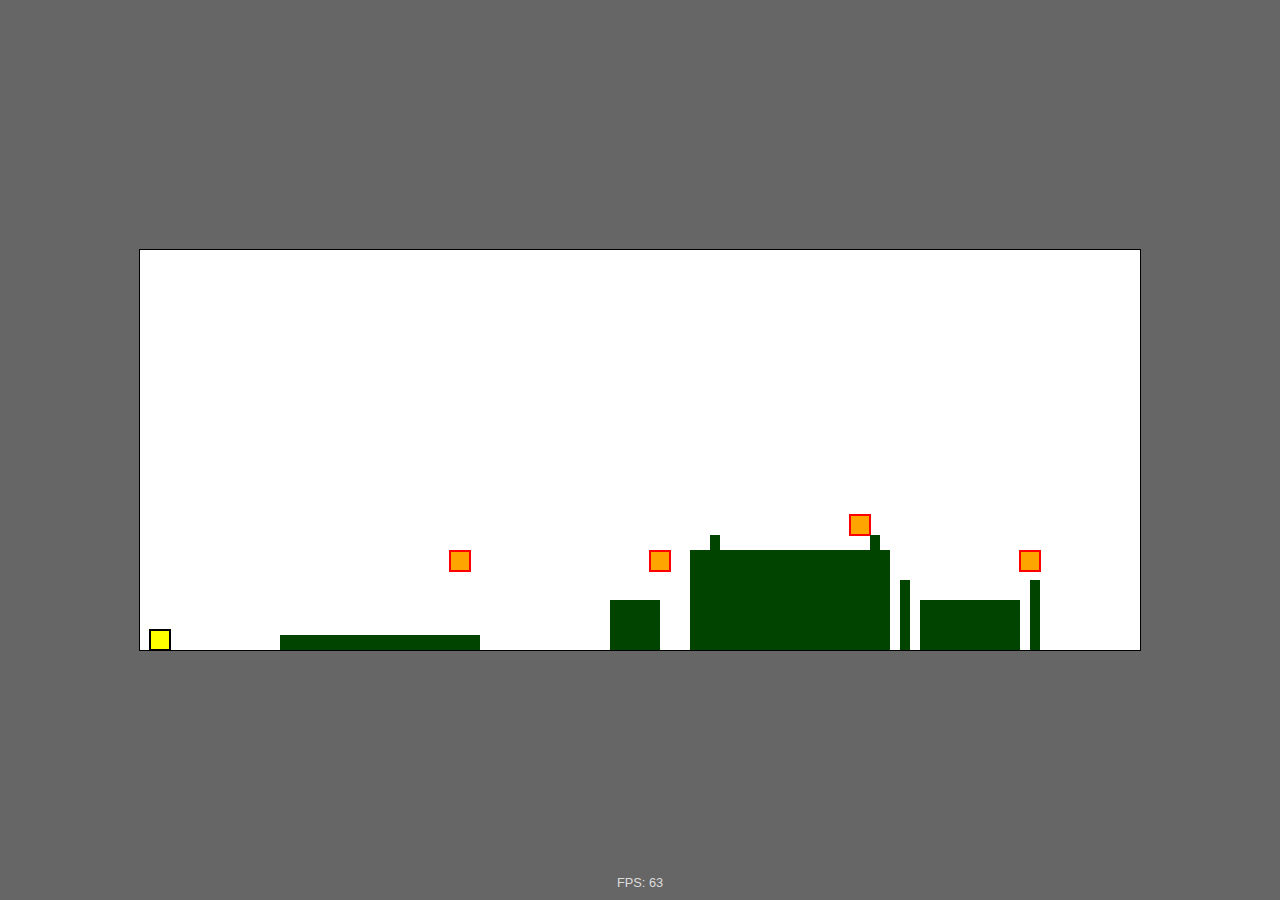
<file: index.html>
<!DOCTYPE html>
<html>
<head>
    <title>Title of the document</title>
    <meta charset="UTF-8">
    <meta name="keywords" content="">
    <meta name="description" content = "">
    <style>
        * {
            margin: 0;
            padding: 0;
        }
        body, html {
            padding: 0;
            margin: 0;
            width: 100%;
            height: 100%;
            overflow: auto;
            background: #666;
        }
        #content {
            position: relative;
            width: 100%;
            height: 100%;
            min-height: 490px;

        }
        #myCanvas {
            position: relative;
            top: 50%;
            left: 50%;
            -webkit-transform: translate(-50%, -50%);
            -ms-transform: translate(-50%, -50%);
            transform: translate(-50%, -50%);    
            border: solid 1px #000;
            background: #fff;
        }
        #fps {
            position: absolute;
            bottom: 10px;
            left: 50%;
            -webkit-transform: translateX(-50%);
            -ms-transform: translateX(-50%);
            transform: translateX(-50%);   
            font-family: sans-serif;
            font-size: 0.8em;
            color: #ddd;
        }
    </style>
</head>
<body>
    <div id="content">
        <canvas id="myCanvas" width="1000" height="400"></canvas>
        <div id="fps"></div>
    </div>
    <script>
    var FpsShow = function () {
        this.lastLoop = 0;
        this.thisLoop = 0;
        this.fps = 0;
    };

    FpsShow.prototype.render = function () {
        this.thisLoop = (new Date()).getTime();
        this.fps = 1000 / (this.thisLoop - this.lastLoop);
        this.lastLoop = this.thisLoop;
        document.getElementById('fps').innerHTML = "FPS: " + Math.round(this.fps);
    };

    var Canvas = function () {
        this.canvas = document.getElementById('myCanvas');
        this.context = this.canvas.getContext('2d');
    };

    Canvas.prototype.clean = function () {
        this.context.clearRect(0, 0, this.canvas.width, this.canvas.height);
    };

    var Keyboard = function () {
        this.keyMap = { 37: false, 38: false, 39: false, 40: false, 32: false, 17: false, 13: false };
        this.keyMapMemLR = { 37: false, 39: false };
    };

    Keyboard.prototype.kDown = function (e) {
        this.keyMap[e.keyCode] = true;
        this.saveToMem(); // to decide which direction to fire    
    };

    Keyboard.prototype.kUp = function (e) {
        this.keyMap[e.keyCode] = false;
        this.saveToMem(); // to decide which direction to fire
    };

    Keyboard.prototype.saveToMem = function () { // save history of lefr / right key 
        if (this.keyMap[37] == true) {
            this.keyMapMemLR[37] = true;
            this.keyMapMemLR[39] = false;
        }
        if (this.keyMap[39] == true) {
            this.keyMapMemLR[37] = false;
            this.keyMapMemLR[39] = true;
        }
    };

    var Animal = function (canvas, allWeapons, barrier) {
        this.canvas = canvas.canvas;
        this.context = canvas.context;
        this.width = 20;
        this.height = 20;
        this.x = 10; // start position x
        this.y = this.canvas.height - this.height; // start position y
        this.fpsTiming = (new Date()).getTime();
        this.speed = 100; // speed (px / s)
        this.jumpSpeed = 500;
        this.weapons = allWeapons;
        this.barrier = barrier;
        this.jumping = false; // false - not in jump | true - in jump
        this.jumpInic = false;
        this.jumpStartTime = 0; // jump timing - for gravity to calculate actual speed of the jump
        this.falling = false;
        this.fallStartTime = 0;
        this.fallInic = false;
        this.life = 1;
    };

    Animal.prototype.calculateSpeed = function () { // left / right moving (px / s | respecting fps )
        var time = 0, pixels = 0;

        time = (new Date()).getTime() - this.fpsTiming; // timing begin
        pixels = Math.round(this.speed * time / 1000);
        if (pixels > 5) pixels = 5;
        return pixels;
    };

    Animal.prototype.jump = function () {
        var pixels = 0, spd = 0, time = 0;

        if (this.jumping == false && this.jumpInic == false) { // no jumping / no jump initialization
            return;
        }

        if (this.jumpInic == true && this.jumping == false) { // no jumping / jump inic
            this.jumping = true;
            this.jumpStartTime = (new Date()).getTime();
        }

        if (this.jumping == true) { // calculate jump speed
            spd = this.jumpSpeed - (((new Date()).getTime() - this.jumpStartTime) * 1.81); // (jumpspeed) - ((now) - (jump start)) * gravity acceleration

            time = (new Date()).getTime() - this.fpsTiming;
            pixels = Math.round(spd * time / 1000);  
            if (pixels >  10) pixels =  10; // max speed of jump up (px / s)
            if (pixels < -10) pixels = -10; // max speed of jump down (px / s)
            if (!this.barrier.collision(this.x, this.y - pixels, this.width, this.height)) {
                this.y -= pixels;
            } else {
                this.jumping = false;
                this.y -= this.barrier.newPxMove(this.x, this.y, this.width, this.height, pixels, 'down');
            }
        }
        this.jumpInic = false;
    };

    Animal.prototype.fall = function () {
        
        if (this.jumping == true) {
            return;
        }

        if (this.falling == false && this.fallInic == false) { // test ground
            var test = this.barrier.collision(this.x, this.y + 1, this.width, this.height);
            if (!test) {
                this.fallInic = true;
            }
        }
        
        if (this.falling == false && this.fallInic == true) {
            this.falling = true;
            this.fallStartTime = (new Date()).getTime();
        }

        if (this.falling == true) {
            spd = 0 - (((new Date()).getTime() - this.fallStartTime) * 1.81);

            time = (new Date()).getTime() - this.fpsTiming;
            pixels = Math.round(spd * time / 1000);  
            if (pixels < -10) pixels = -10; // max speed of falling (px / s)
            if (!this.barrier.collision(this.x, this.y - pixels, this.width, this.height)) {
                this.y -= pixels;
            } else {
                this.falling = false;
                this.y -= this.barrier.newPxMove(this.x, this.y, this.width, this.height, pixels, 'down');
            }
            this.fallInic = false;
        }
    };

    Animal.prototype.render = function (keyMap, keyMapMemLR) {
        var left = keyMap[37];
        var up = keyMap[38] || keyMap[32];
        var right = keyMap[39];
        var down = keyMap[40];

        var pixels = this.calculateSpeed(); // move left right

        if (left) {
            if (!this.barrier.collision(this.x - pixels, this.y, this.width, this.height)) {
                this.x -= pixels;
            } else {
                this.x -= this.barrier.newPxMove(this.x, this.y, this.width, this.height, pixels, 'left');
            }
        }
        if (right) {
            if (!this.barrier.collision(this.x + pixels, this.y, this.width, this.height)) {
                this.x += pixels;
            } else {
                this.x += this.barrier.newPxMove(this.x, this.y, this.width, this.height, pixels, 'right');
            }
        }
        if (up) {
            this.jumpInic = true;
        }
            
        this.jump();
        this.fall();

        if (keyMap[17] == true) { // create new weapon
            this.weapons.create(this.x, this.y, this.width, this.height, keyMapMemLR);
        }

        // begin collision with robot
        if (this.barrier.collisionRobot(this.x, this.y, this.width, this.height)) {
            this.life -= 1;
        }
        // end collision with robot

        this.context.beginPath();
        this.context.rect(this.x, this.y, this.width, this.height);
        this.context.fillStyle = 'yellow';
        this.context.fill();
        this.context.lineWidth = 2;
        this.context.strokeStyle = 'black';
        this.context.stroke();

        this.fpsTiming = (new Date()).getTime();
    };

    var Barrier = function (canvas) {
        this.boxes = new Array();
        this.robots = new Array();
        this.canvas = canvas.canvas;
        this.context = canvas.context;
    };

    Barrier.prototype.add = function (obj) {
        this.boxes[this.boxes.length] = obj;
    };

    Barrier.prototype.addRobots = function (obj) {
        this.robots = obj.robots;
    };

    Barrier.prototype.collision = function (a_x, a_y, a_w, a_h) {
        var ret = false;

        if (a_x < 0 || a_y < 0 || a_x > this.canvas.width  - a_w || a_y > this.canvas.height - a_h) 
            ret = true;            

        this.boxes.forEach( function (e) {
            if (a_x < e.x + e.width && a_x + a_w > e.x && a_y < e.y + e.height && a_y + a_h > e.y) {
                ret = true;
            }
        });

        return ret;
    };

    Barrier.prototype.collisionRobot = function (x, y, width, height) {
        var ret = false;
        this.robots.forEach( function (e) {
            if (x < e.x + e.width && x + width > e.x && y < e.y + e.height && y + height > e.y) {
                e.life -= 1;
                if (e.life <= 0) // kill robot
                    e.deleteMe = true;
                ret = true;
            }
        });

        return ret;
    };

    Barrier.prototype.newPxMove = function (a_x, a_y, a_w, a_h, pixels, direction) {
        var newPx = 0;

        if (direction == 'down') {
            newPx = 0 - (this.canvas.height - a_y - a_h); // canvas bottom barrier
            a_yt = a_y - pixels;
            this.boxes.forEach( function (e) {
                if (a_x < e.x + e.width && a_x + a_w > e.x && a_yt < e.y + e.height && a_yt + a_h > e.y) {
                    newPx = 0 - (e.y - a_y - a_h);
                }
            });
        }

        if (direction == 'right') {
            newPx = this.canvas.width - a_x - a_w; // canvas right barrier
            a_xt = a_x + pixels;
            this.boxes.forEach( function (e) {
                if (a_xt < e.x + e.width && a_xt + a_w > e.x && a_y < e.y + e.height && a_y + a_h > e.y) {
                    newPx = e.x - a_x - a_w;
                }
            });
        }

        if (direction == 'left') {
            newPx = 0; // canvas left barrier
            a_xt = a_x - pixels;
            this.boxes.forEach( function (e) {
                if (a_xt < e.x + e.width && a_xt + a_w > e.x && a_y < e.y + e.height && a_y + a_h > e.y) {
                    newPx = a_x - e.x - e.width;
                }
            });
        }

        return newPx;
    };

    var Weapon = function (canvas, x, y, right_left, barrier) {
        this.canvas = canvas.canvas;
        this.context = canvas.context;
        this.fpsTiming = (new Date()).getTime();
        this.speed = 400; // px / s
        this.x = x;
        this.y = y;
        this.width = 2;
        this.height = 2;
        this.deleteMe = false;
        this.fire_right_left = right_left; 
        this.barrier = barrier;
    };

    Weapon.prototype.render = function () {
        if (this.fire_right_left == 1)
            this.fireLeft();
        else
            this.fireRight();

        this.context.beginPath();
        this.context.moveTo(this.x, this.y);
        this.context.lineTo(this.x + this.width, this.y);
        this.context.lineWidth = this.height;
        this.context.strokeStyle = '#ff0000';
        this.context.stroke();

        this.fpsTiming = (new Date()).getTime();
    };

    Weapon.prototype.fireLeft = function () {
        var pixels = this.calculateSpeed();
        this.x -= pixels;
        if (this.barrier.collision(this.x, this.y, this.width, this.height) || 
            this.barrier.collisionRobot(this.x, this.y, this.width, this.height)) {
            this.deleteMe = true;
        }
    };

    Weapon.prototype.fireRight = function () {
        var pixels = this.calculateSpeed();
        this.x += pixels;
        if (this.barrier.collision(this.x, this.y, this.width, this.height) ||
            this.barrier.collisionRobot(this.x, this.y, this.width, this.height)) {
            this.deleteMe = true;
        }
    }

    Weapon.prototype.calculateSpeed = function () {
        var time = 0, pixels = 0;
        time = (new Date()).getTime() - this.fpsTiming;
        pixels = Math.round(this.speed * time / 1000);
        return pixels;
    };

    var AllWeapons = function (canvas, barrier) {
        this.canvas = canvas;
        this.weapons = new Array();
        this.barrier = barrier;
    };

    AllWeapons.prototype.create = function (x, y, width, height, keyMapMemLR) {
        var w_x, w_y, right_left;
        if (keyMapMemLR[37] == true) { // fire to left
            w_x = x - 2;
            w_y = y + (height / 2) - 1; // -1 px (height of the fire)
            right_left = 1;
        } else { // fire to right
            w_x = x + width;
            w_y = y + (height / 2) - 1; // -1 px (height of the fire)
            right_left = 2;
        }

        var w = new Weapon(this.canvas, w_x, w_y, right_left, this.barrier);
        this.weapons[this.weapons.length] = w;
    };

    AllWeapons.prototype.render = function () {
        this.weapons.forEach( function (e, index) {
            if (e.deleteMe == true) {
                // delete this.weapons[index];
                this.weapons.splice(index, 1);
            } else {
                e.render();
            }
        }, this);
    };

    var Box = function (canvas, width, height, x, y) {
        this.canvas = canvas.canvas;
        this.context = canvas.context;
        this.width = width;
        this.height = height;
        this.x = x;
        this.y = y;
    };

    Box.prototype.render = function () {
        this.context.beginPath();
        this.context.rect(this.x, this.y, this.width, this.height);
        this.context.fillStyle = '#004400';
        this.context.fill();
    };

    var Robot = function (canvas, barrier, x) {
        this.width = 20;
        this.height = 20;
        this.canvas = canvas.canvas;
        this.context = canvas.context;
        this.fpsTiming = (new Date()).getTime();
        this.speed = 50; // speed (px / s)
        this.x = x; // start position x
        this.y = 0; // this.canvas.height - this.height; // start position y
        this.barrier = barrier;
        this.falling = false;
        this.fallStartTime = 0;
        this.fallInic = true;
        this.direction = true; // true - left | false - right
        this.life = 30;
        this.maxLife = 30;
        this.deleteMe = false; // if robot has no life delet him | the value changes method Barrier.prototype.collisionRobot
    };

    Robot.prototype.calculateSpeed = function () { // left / right moving (px / s | respecting fps )
        var time = 0, pixels = 0;

        time = (new Date()).getTime() - this.fpsTiming; // timing begin
        pixels = Math.round(this.speed * time / 1000);
        if (pixels > 5) pixels = 5;
        return pixels;
    };

    Robot.prototype.fall = function () {
        if (this.falling == false && this.fallInic == false) { // test ground
            var test = this.barrier.collision(this.x, this.y + 1, this.width, this.height);
            if (!test) {
                this.fallInic = true;
            }
        }
        
        if (this.falling == false && this.fallInic == true) {
            this.falling = true;
            this.fallStartTime = (new Date()).getTime();
        }

        if (this.falling == true) {
            spd = 0 - (((new Date()).getTime() - this.fallStartTime) * 1.81);

            time = (new Date()).getTime() - this.fpsTiming;
            pixels = Math.round(spd * time / 1000);  
            if (pixels < -10) pixels = -10; // max speed of falling (px / s)
            if (!this.barrier.collision(this.x, this.y - pixels, this.width, this.height)) {
                this.y -= pixels;
            } else {
                this.falling = false;
                this.y -= this.barrier.newPxMove(this.x, this.y, this.width, this.height, pixels, 'down');
            }
            this.fallInic = false;
        }
    };

    Robot.prototype.render = function () {
        var pixels = this.calculateSpeed(); // move left right

        if (this.direction) {
            if (!this.barrier.collision(this.x - pixels, this.y, this.width, this.height)) {
                this.x -= pixels;
            } else {
                this.x -= this.barrier.newPxMove(this.x, this.y, this.width, this.height, pixels, 'left');
                this.direction = false;
            }
        }
        else {
            if (!this.barrier.collision(this.x + pixels, this.y, this.width, this.height)) {
                this.x += pixels;
            } else {
                this.x += this.barrier.newPxMove(this.x, this.y, this.width, this.height, pixels, 'right');
                this.direction = true;
            }
        }

        this.fall();

        this.context.beginPath();
        this.context.rect(this.x, this.y, this.width, this.height);
        this.context.fillStyle = 'orange';
        this.context.fill();
        this.context.lineWidth = 2;
        this.context.strokeStyle = 'red';
        this.context.stroke();
        this.fpsTiming = (new Date()).getTime();
        this.context.beginPath();
        this.context.rect(this.x, this.y, this.width, this.height * (1 - this.life / this.maxLife));
        this.context.fillStyle = 'red';
        this.context.fill();

    };

    var AllRobots = function (canvas, barrier) {
        this.canvas = canvas;
        this.robots = new Array();
        this.barrier = barrier;
    };

    AllRobots.prototype.create = function (x) {
        var robot = new Robot(this.canvas, this.barrier, x);
        this.robots[this.robots.length] = robot;
    };

    AllRobots.prototype.render = function () {
        this.robots.forEach( function (e, index) {
            if (e.deleteMe == true) {
                // delete this.robots[index];
                this.robots.splice(index, 1);
            } else {
                e.render();
            }
        }, this);
    };

    var Game = function () {
        this.canvas = new Canvas();
        this.fpsShow = new FpsShow();
        this.keyboard = new Keyboard();
        
        document.addEventListener("keydown", (function (_this) { return function (e) { _this.keyboard.kDown(e); }; })(this));
        document.addEventListener("keyup",   (function (_this) { return function (e) { _this.keyboard.kUp(e);   }; })(this));


        this.msgPrint = false;
        this.gameInic = true;
        this.inGame = false;
        this.gameOver = false;
        this.winGame = false;

    };

    Game.prototype.create = function () {
        this.barrier = new Barrier(this.canvas);
        this.allWeapons = new AllWeapons(this.canvas, this.barrier);

        this.animal = new Animal(this.canvas, this.allWeapons, this.barrier);

        this.allRobots = new AllRobots(this.canvas, this.barrier);

        this.box  = new Box(this.canvas, 200, 15, 140, 385);
        this.box2 = new Box(this.canvas, 200, 100, 550, 300);
        this.box3 = new Box(this.canvas, 100, 50, 780, 350);
        this.box4 = new Box(this.canvas, 50, 50, 470, 350);
        this.box5 = new Box(this.canvas, 10, 15, 570, 285);
        this.box6 = new Box(this.canvas, 10, 15, 730, 285);
        this.box7 = new Box(this.canvas, 10, 70, 760, 330);
        this.box8 = new Box(this.canvas, 10, 70, 890, 330);
        
        this.barrier.add(this.box);
        this.barrier.add(this.box2);
        this.barrier.add(this.box3);
        this.barrier.add(this.box4);
        this.barrier.add(this.box5);
        this.barrier.add(this.box6);
        this.barrier.add(this.box7);
        this.barrier.add(this.box8);

        this.allRobots.create(920);
        this.allRobots.create(750);
        this.allRobots.create(550);
        this.allRobots.create(350);

        this.barrier.addRobots(this.allRobots);
    };

    Game.prototype.manage = function () {
        this.fpsShow.render();
        if (this.gameInic == true && this.inGame == false) { // start new game on gameInic
            this.create();
            this.gameInic = false;
            this.inGame = true;
        }

        if (this.gameOver == true && this.msgPrint == true) { // start new game after game over
            if (this.keyboard.keyMap[13] == true) {
                this.gameOver = false;
                this.msgPrint = false;
                this.gameInic = true;
            }
        }

        if (this.winGame == true) {
            if (this.keyboard.keyMap[13] == true) {
                this.winGame = false;
                this.gameInic = true;
                this.inGame = false;
            }
        }

        if (this.inGame == true) {

            if (this.animal.life <= 0) {
                this.inGame = false;
                this.gameOver = true;
            }

            if (this.allRobots.robots.length == 0) {
                this.winGame = true;
            }

            this.canvas.clean();
            this.allWeapons.render();
            this.animal.render(this.keyboard.keyMap, this.keyboard.keyMapMemLR);
            
            this.allRobots.render();
            
            this.box.render();
            this.box2.render();
            this.box3.render();
            this.box4.render();
            this.box5.render();
            this.box6.render();
            this.box7.render();
            this.box8.render();
        }

        if (this.gameOver == true && this.msgPrint == false) {
            this.msgPrint = true;

            this.canvas.context.font = '40pt Calibri';
            this.canvas.context.textAlign = 'center';
            this.canvas.context.fillStyle = 'red';
            this.canvas.context.fillText('Game Over!', this.canvas.canvas.width / 2, this.canvas.canvas.height / 2);

            this.canvas.context.font = '20pt Calibri';
            this.canvas.context.textAlign = 'center';
            this.canvas.context.fillStyle = 'blue';
            this.canvas.context.fillText('Press Enter to start again.', this.canvas.canvas.width / 2, this.canvas.canvas.height / 2 + 40);
        }

        if (this.winGame == true) {

            this.canvas.context.font = '40pt Calibri';
            this.canvas.context.textAlign = 'center';
            this.canvas.context.fillStyle = 'red';
            this.canvas.context.fillText('You Won the game!', this.canvas.canvas.width / 2, this.canvas.canvas.height / 2);

            this.canvas.context.font = '20pt Calibri';
            this.canvas.context.textAlign = 'center';
            this.canvas.context.fillStyle = 'blue';
            this.canvas.context.fillText('Press Enter to start again.', this.canvas.canvas.width / 2, this.canvas.canvas.height / 2 + 40);
        }
    };


    /***** BEGIN INITIALIZATION ********/

    game = new Game();

    setInterval( function () {
        game.manage();   
    }, 1000 / 60);

    </script>
</body>
</html>
</file>
